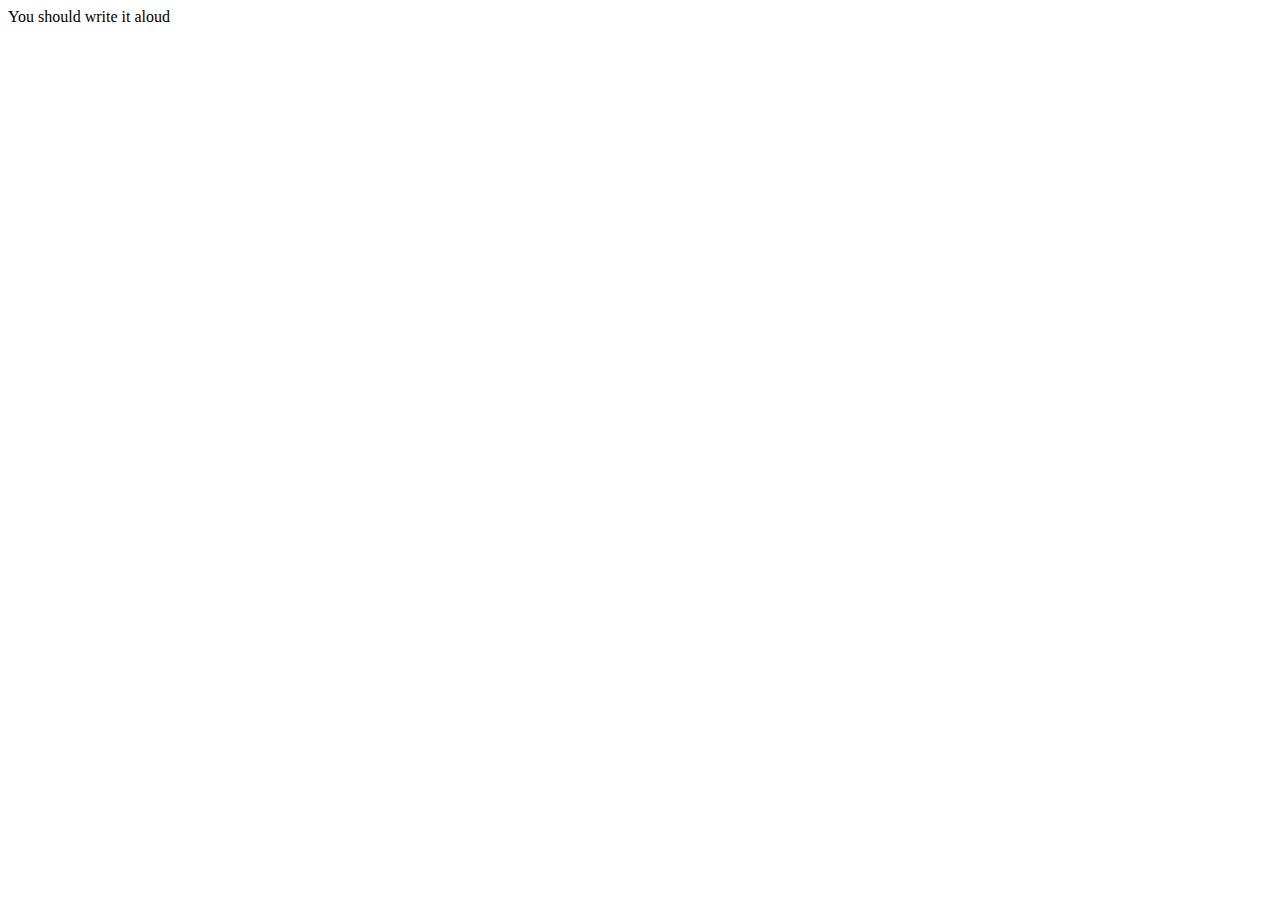
<file: main.html>
<!DOCTYPE html>
<html lang="en">
<head>
    <meta charset="UTF-8">
    <meta name="viewport" content="width=device-width, initial-scale=1.0">
    <title>Write it Aloud!</title>
</head>
<body>
    You should write it aloud
</body>
</html>
</file>
